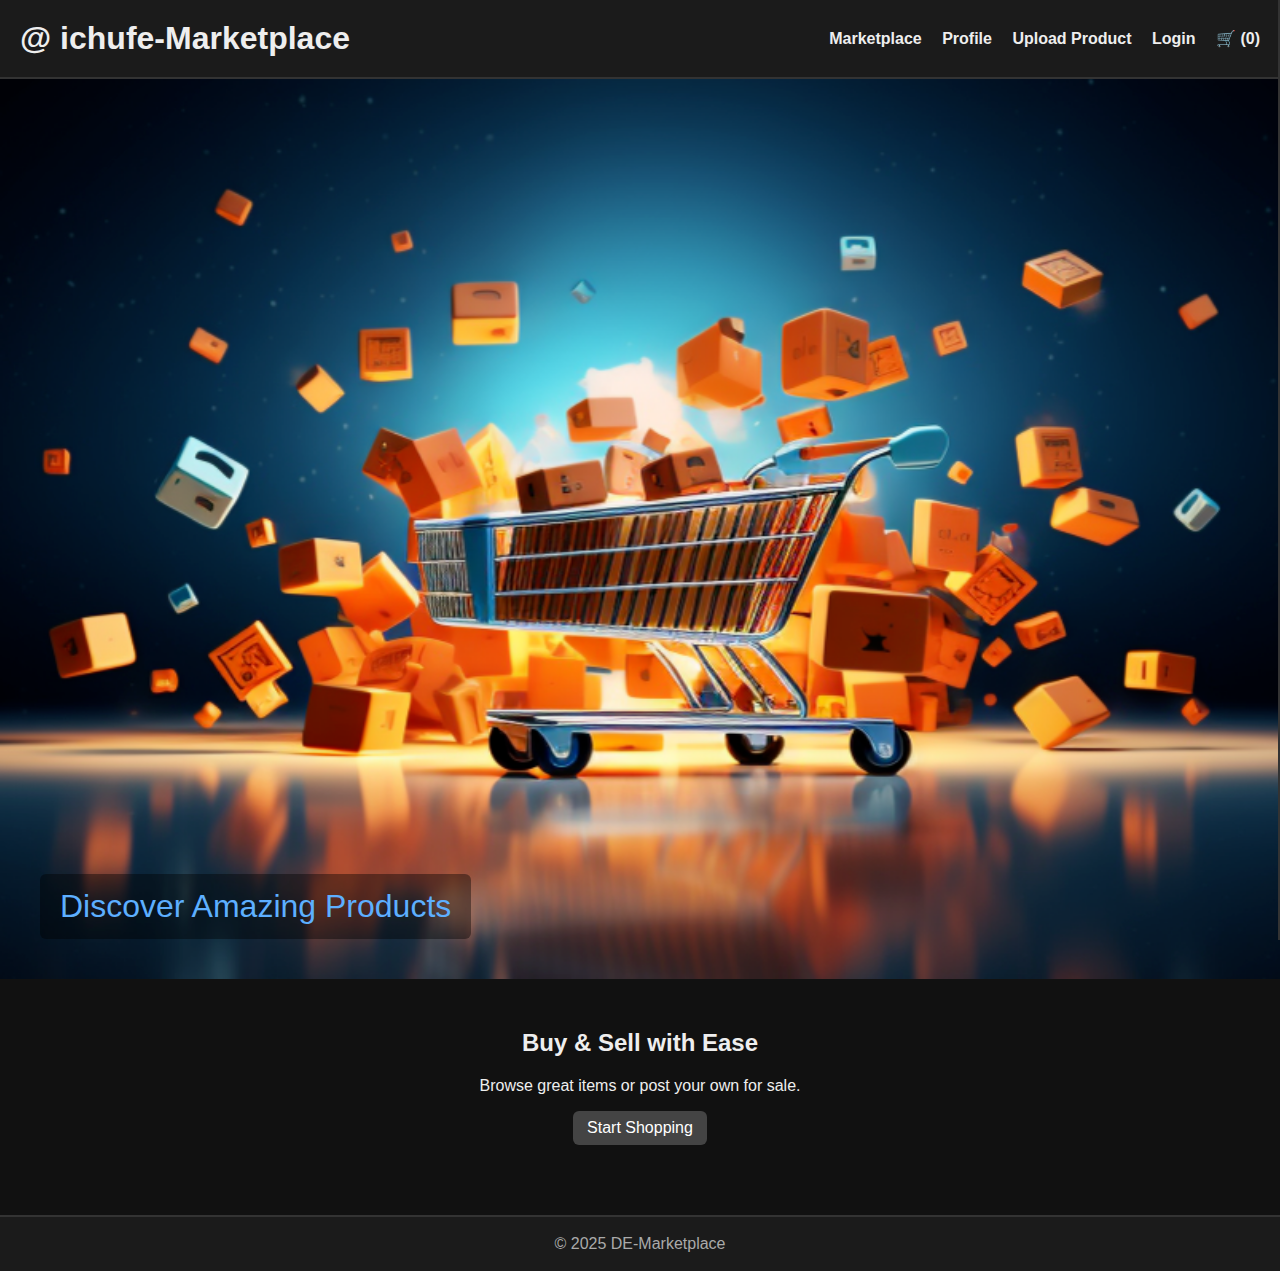
<file: index.html>
<!DOCTYPE html>
<html lang="en">
<head>
<meta charset="UTF-8" />
<meta name="viewport" content="width=device-width, initial-scale=1.0" />
<title>DE-Marketplace</title>
<link rel="stylesheet" href="styles.css" />
</head>
<body class="dark-theme">

<header>
  <h1>@ ichufe-Marketplace</h1>
  <nav>
    <a href="marketplace.html">Marketplace</a>
    <a href="profile.html" id="profileLink">Profile</a>
    <a href="upload.html">Upload Product</a>
    <a href="login.html">Login</a>
    <a href="#" id="cartToggle">🛒 (<span id="cartCount">0</span>)</a>
  </nav>
</header>

<main>
  <div class="slideshow-container">
    <div class="slide">
      <img src="images/3214-0-792-1736-8416-6312-1132.png" alt="Slide 1">
      <div class="slide-caption">Discover Amazing Products</div>
    </div>
    <div class="slide">
      <img src="images/blue-cart.avif" alt="Slide 2">
      <div class="slide-caption">Great Deals Every Day</div>
    </div>
    <div class="slide">
      <img src="images/cart-photo.jpg" alt="Slide 3">
      <div class="slide-caption">Check Out New Arrivals</div>
    </div>

  
</div>

  </div>

  <section style="text-align:center;padding:30px;">
    <h2>Buy & Sell with Ease</h2>
    <p>Browse great items or post your own for sale.</p>
    <button onclick="location.href='marketplace.html'">Start Shopping</button>
  </section>
</main>

<div id="cartSidebar" class="cart-sidebar">
  <h3>Your Cart <button class="close-cart" id="closeCartBtn">✕</button></h3>
  <ul id="cartItems" class="cart-items-list"></ul>
  <p>Total: $<span id="cartTotal">0.00</span></p>
  <button id="checkoutBtn">Checkout</button>
</div>

<footer class="footer">© 2025 DE-Marketplace</footer>

<script>
// slideshow
let slideIndex=0; showSlides();
function showSlides(){
  let slides=document.getElementsByClassName('slide');
  for(let i=0;i<slides.length;i++){slides[i].style.display='none';}
  slideIndex++; if(slideIndex>slides.length){slideIndex=1;}
  slides[slideIndex-1].style.display='block';
  setTimeout(showSlides,4000);
}

// --- CART SHARED LOGIC (same as marketplace) ---
const cartToggle=document.getElementById('cartToggle');
const cartSidebar=document.getElementById('cartSidebar');
const closeCartBtn=document.getElementById('closeCartBtn');
const cartItemsElm=document.getElementById('cartItems');
const cartTotalElm=document.getElementById('cartTotal');
const cartCountElm=document.getElementById('cartCount');
const checkoutBtn=document.getElementById('checkoutBtn');

let cart=JSON.parse(localStorage.getItem('cart'))||[];

function updateCart(){
  cartItemsElm.innerHTML='';
  let total=0;
  cart.forEach((item,idx)=>{
    total+=item.price*item.quantity;
    const li=document.createElement('li');
    li.innerHTML=`
      <div><strong>${item.name}</strong> x${item.quantity}</div>
      <div>$${(item.price*item.quantity).toFixed(2)}</div>
    `;
    cartItemsElm.appendChild(li);
  });
  cartTotalElm.textContent=total.toFixed(2);
  cartCountElm.textContent=cart.reduce((s,i)=>s+i.quantity,0);
  localStorage.setItem('cart',JSON.stringify(cart));
}
updateCart();

cartToggle.addEventListener('click',()=>cartSidebar.classList.toggle('open'));
closeCartBtn.addEventListener('click',()=>cartSidebar.classList.remove('open'));

checkoutBtn.addEventListener('click',()=>{
  if(cart.length===0){alert('Cart empty');return;}
  if(localStorage.getItem('loggedIn')!=='true'){ alert('Please login first.'); window.location.href='login.html'; return; }
  window.location.href='payment.html';
});
</script>
</body>
</html>
</file>
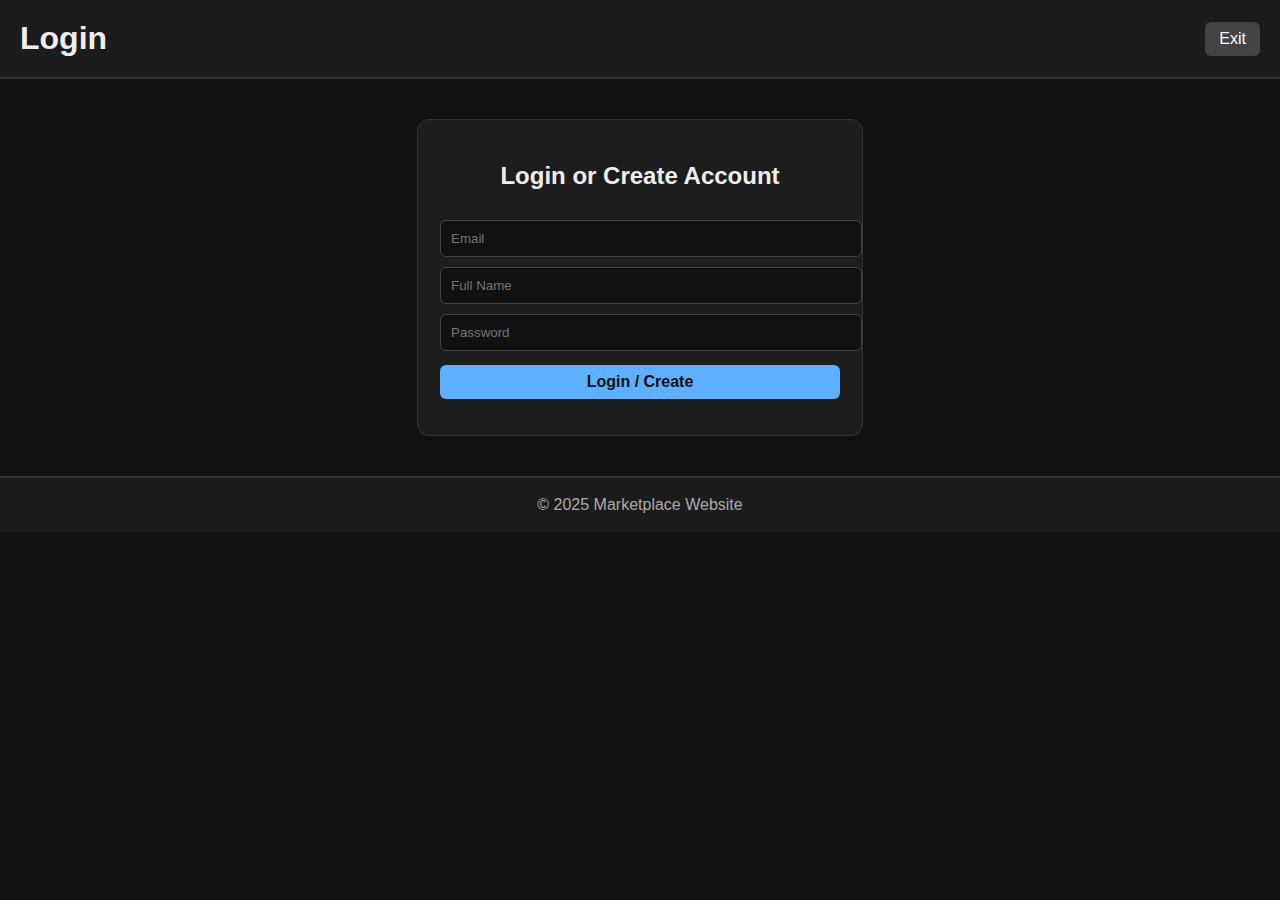
<file: login.html>
<!DOCTYPE html>
<html lang="en">
<head>
<meta charset="utf-8"/>
<meta name="viewport" content="width=device-width,initial-scale=1"/>
<title>Login</title>
<link rel="stylesheet" href="styles.css" />
</head>
<body>

<header style="display:flex;justify-content:space-between;align-items:center;">
  <h1>Login</h1>
  <button onclick="location.href='marketplace.html'">Exit</button>
</header>

<main>
  <div class="form-card">
    <h2>Login or Create Account</h2>
    <form id="loginForm">
      <input type="email" id="email" placeholder="Email" required />
      <input type="text" id="name" placeholder="Full Name" required />
      <input type="password" id="password" placeholder="Password" required />
      <button type="submit">Login / Create</button>
    </form>
    <p style="margin-top:8px;color:#aaa;font-size:0.9rem;"></p>
  </div>
</main>

<footer class="footer">© 2025 Marketplace Website</footer>

<script>
const loginForm = document.getElementById("loginForm");
loginForm.addEventListener("submit", function(e){
    e.preventDefault();

    const email = document.getElementById("email").value;
    const username = document.getElementById("username") ? document.getElementById("username").value : email;

    // Save logged-in user in localStorage
    localStorage.setItem("loggedInUser", JSON.stringify({ username, email, orders: [] }));

    // Check if there is a post-login redirect
    const redirect = localStorage.getItem("postLoginRedirect");
    if(redirect){
        localStorage.removeItem("postLoginRedirect"); // clear it
        window.location.href = redirect; // redirect to payment page
    } else {
        window.location.href = "marketplace.html"; // default if no redirect
    }
});


// Example login success
localStorage.setItem("loggedInUser", JSON.stringify({
    username: document.getElementById("username").value,
    email: document.getElementById("email").value,
    profilePic: localStorage.getItem("profilePic") || "default-profile.png"
}));


</script>
</body>
</html>
</file>
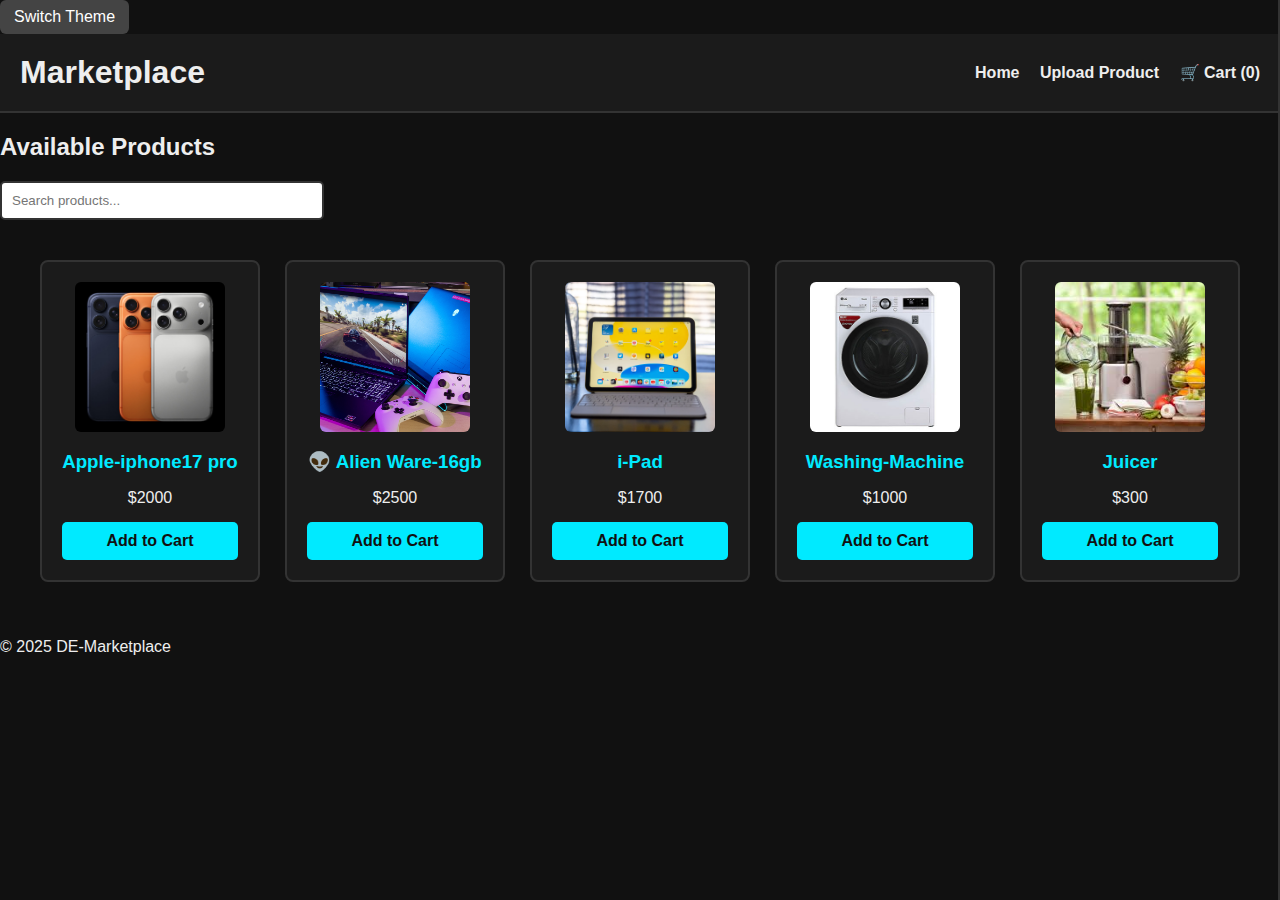
<file: marketplace.html>
<!DOCTYPE html>
<html lang="en">
<head>
<meta charset="UTF-8" />
<meta name="viewport" content="width=device-width, initial-scale=1.0" />
<title>Marketplace</title>
<link rel="stylesheet" href="styles.css" />
</head>

<body class="dark-theme">

<button class="theme-toggle" onclick="toggleTheme()">Switch Theme</button>

<header>
  <h1>Marketplace</h1>
  <nav>
    <a href="index.html" class="nav-link">Home</a>
    <a href="upload.html" class="nav-link">Upload Product</a>
    <a href="#" id="cartToggle" class="nav-link">🛒 Cart (<span id="cartCount">0</span>)</a>
  </nav>
</header>

<main>

<h2>Available Products</h2>

<div class="search-bar">
  <input type="text" id="searchInput" placeholder="Search products..." />
</div>

<div class="product-grid" id="productGrid">

  <!-- Example Product Cards -->
  <div class="product-card">
    <img src="images/Apple-iPhone-17-Pro.jpg" alt="Product Image" />
    <h3>Apple-iphone17 pro</h3>
    <p>$2000</p>
    <button class="add-to-cart">Add to Cart</button>
  </div>


<div class="product-card">
    <img src="images/gaming laptop.jpg" alt="Product Image" />
    <h3> &#128125; Alien Ware-16gb</h3>
    <p>$2500</p>
    <button class="add-to-cart">Add to Cart</button>
  </div>



  <div class="product-card">
    <img src="images/ipad.webp" alt="Product Image" />
    <h3>i-Pad</h3>
    <p>$1700</p>
    <button class="add-to-cart">Add to Cart</button>
  </div>


 <div class="product-card">
    <img src="images/washing machine.jpg" alt="Product Image" />
    <h3>Washing-Machine</h3>
    <p>$1000</p>
    <button class="add-to-cart">Add to Cart</button>
  </div>

   <div class="product-card">
    <img src="images/juicer.jpeg" alt="Product Image" />
    <h3>Juicer</h3>
    <p>$300</p>
    <button class="add-to-cart">Add to Cart</button>
  </div>

 

</div>

</main>

<!-- ✅ CART SLIDE OUT -->
<div id="cartSidebar" class="cart-sidebar">
  <div class="cart-header">
    <h3>Your Cart</h3>
    <button id="closeCart" class="close-cart-btn">✖</button>
  </div>

  <ul id="cartItems"></ul>
  <p>Total: $<span id="cartTotal">0.00</span></p>

  <button id="checkoutBtn">Checkout</button>
</div>

<footer>
  <p>© 2025 DE-Marketplace</p>
</footer>

<script>
// Theme
function toggleTheme(){
  document.body.classList.toggle('bright-theme');
  document.body.classList.toggle('dark-theme');
}

// Search Filter
const searchInput=document.getElementById('searchInput');
const productGrid=document.getElementById('productGrid');
const productCards=productGrid.getElementsByClassName('product-card');

searchInput.addEventListener('keyup',function(){
  const filter=searchInput.value.toLowerCase();
  for(let i=0;i<productCards.length;i++){
    const title=productCards[i].querySelector('h3').textContent.toLowerCase();
    productCards[i].style.display = title.includes(filter) ? '' : 'none';
  }
});

// CART SYSTEM
let cart = JSON.parse(localStorage.getItem("cart")) || [];

const cartToggle = document.getElementById("cartToggle");
const cartSidebar = document.getElementById("cartSidebar");
const closeCart = document.getElementById("closeCart");
const cartItems = document.getElementById("cartItems");
const cartTotal = document.getElementById("cartTotal");
const checkoutBtn = document.getElementById("checkoutBtn");
const cartCount = document.getElementById("cartCount");

// Open / Close Cart
cartToggle.onclick = () => cartSidebar.classList.add("open");
closeCart.onclick = () => cartSidebar.classList.remove("open");

// Add to Cart
document.querySelectorAll(".add-to-cart").forEach(btn => {
  btn.addEventListener("click", () => {
    const card = btn.parentElement;
    const name = card.querySelector("h3").innerText;
    const price = parseFloat(card.querySelector("p").innerText.replace("$", ""));
    const image = card.querySelector("img").src;

    const existing = cart.find(item => item.name === name);

    if(existing){
      existing.quantity++;
    } else {
      cart.push({ name, price, image, quantity: 1 });
    }

    saveCart();
    updateCartDisplay();
  });
});

// Update Display
function updateCartDisplay(){
  cartItems.innerHTML = "";
  let total = 0;

  cart.forEach((item, index) => {
    total += item.price * item.quantity;
    const li = document.createElement("li");
    li.innerHTML = `
      <img src="${item.image}" width="60" style="border-radius:5px;"> <br>
      ${item.name} <br> $${item.price.toFixed(2)}
      <br>
      Qty:
      <button onclick="changeQty(${index}, -1)">-</button>
      ${item.quantity}
      <button onclick="changeQty(${index}, 1)">+</button>
      <br>
      <button onclick="removeItem(${index})" style="margin-top:5px;">Remove</button>
      <hr>
    `;
    cartItems.appendChild(li);
  });

  cartTotal.innerText = total.toFixed(2);
  saveCart();
}

function changeQty(index, change){
  cart[index].quantity += change;
  if(cart[index].quantity <= 0) cart.splice(index, 1);
  updateCartDisplay();
}

function removeItem(index){
  if(confirm("Remove this product?")){
    cart.splice(index, 1);
    updateCartDisplay();
  }
}

function saveCart(){
  localStorage.setItem("cart", JSON.stringify(cart));
  cartCount.innerText = cart.reduce((sum, item) => sum + item.quantity, 0);
}

updateCartDisplay();

// marketplace.html - checkout button

checkoutBtn.onclick = () => {
    const user = JSON.parse(localStorage.getItem("loggedInUser"));
    if(!user){
        // Save redirect target so we know to go to payment after login
        localStorage.setItem("postLoginRedirect", "payment.html");
        alert("You must log in before checkout.");
        window.location.href = "login.html";
    } else if(cart.length === 0){
        alert("Your cart is empty.");
    } else {
        window.location.href = "payment.html";
    }
};


</script>

</body>
</html>
</file>
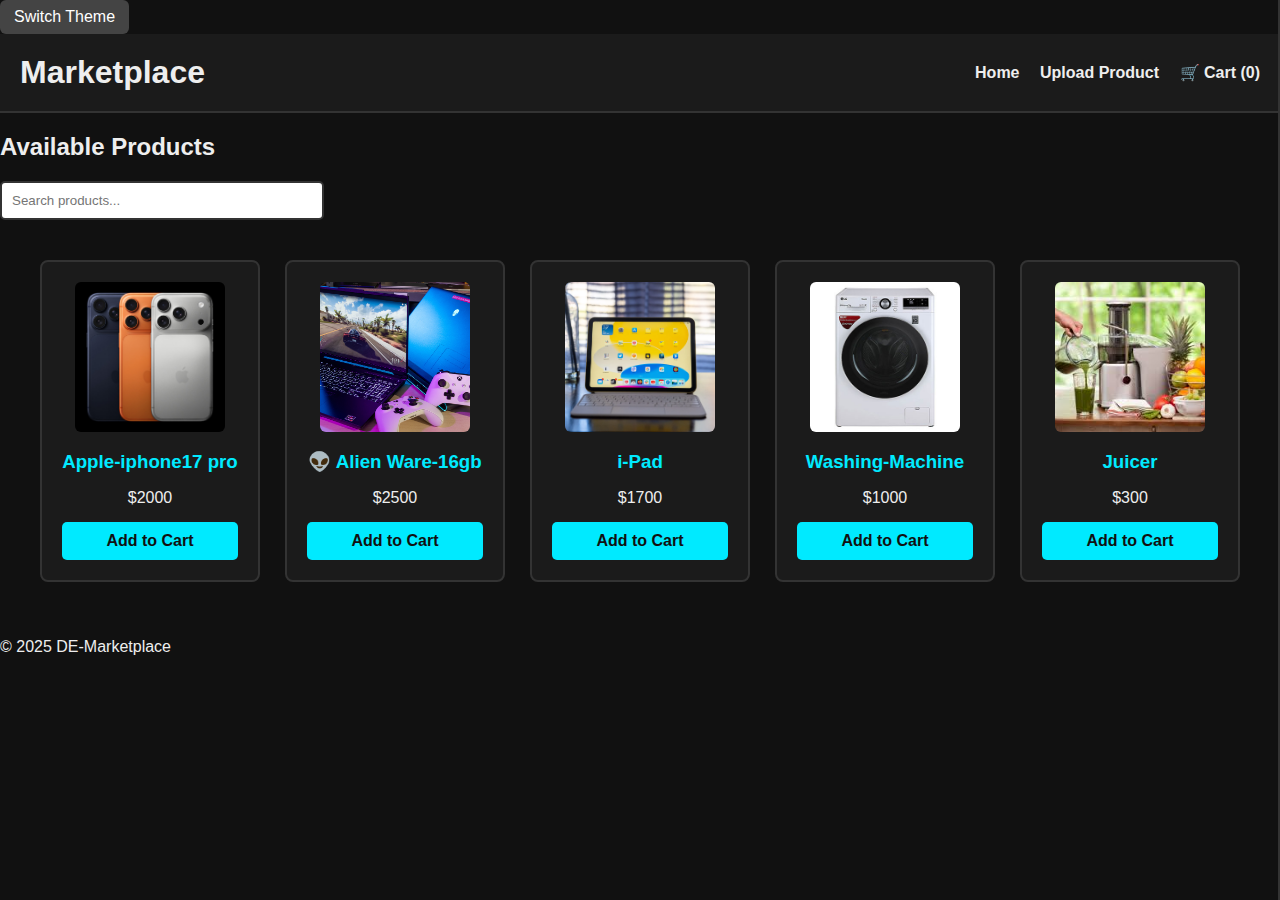
<file: payment.html>
<!DOCTYPE html>
<html lang="en">
<head>
<meta charset="utf-8"/>
<meta name="viewport" content="width=device-width,initial-scale=1"/>
<title>Payment</title>
<link rel="stylesheet" href="styles.css" />
<script src="https://www.paypal.com/sdk/js?client-id=sb&currency=USD"></script>
</head>
<body>

<header style="display:flex;justify-content:space-between;align-items:center;">
  <h1>Payment</h1>
  <button onclick="location.href='marketplace.html'">Exit</button>
</header>

<main>
  <div class="form-card">
    <h2>Cart Summary</h2>
    <ul id="summaryItems"></ul>
    <p>Total: $<span id="summaryTotal">0.00</span></p>

    <h3 style="margin-top:12px">Payment Method</h3>
    <div style="display:flex;gap:8px;justify-content:center;margin-bottom:8px;">
      <label><input type="radio" name="payMethod" value="card" checked> Card</label>
      <label><input type="radio" name="payMethod" value="paypal"> PayPal</label>
    </div>

    <form id="cardForm">
      <input id="cardName" placeholder="Cardholder name" required />
      <input id="cardNumber" placeholder="Card number (16 digits)" maxlength="16" required />
      <div style="display:flex;gap:8px;">
        <select id="expiryMonth"><option value="">Month</option>
          <option>1</option><option>2</option><option>3</option><option>4</option><option>5</option><option>6</option>
          <option>7</option><option>8</option><option>9</option><option>10</option><option>11</option><option>12</option>
        </select>
        <select id="expiryYear"><option value="">Year</option>
          <option>2025</option><option>2026</option><option>2027</option><option>2028</option><option>2029</option>
        </select>
      </div>
      <input id="cvv" placeholder="CVV" maxlength="3" required />
      <button type="button" id="payNowBtn">Pay Now</button>
    </form>

    <div id="paypalContainer" style="display:none;margin-top:12px;">
      <div id="paypalButtons"></div>
      <p style="font-size:0.85rem;color:#aaa;">(PayPal sandbox)</p>
    </div>
  </div>
</main>

<footer class="footer">© 2025 Marketplace Website</footer>

<script>
let cart = JSON.parse(localStorage.getItem('cart') || '[]');
if(cart.length === 0){ alert('Your cart is empty.'); window.location.href='marketplace.html'; }
const summaryItems = document.getElementById('summaryItems');
const summaryTotal = document.getElementById('summaryTotal');
function renderSummary(){
  summaryItems.innerHTML = '';
  let total = 0;
  cart.forEach(it=>{
    const li = document.createElement('li');
    li.textContent = `${it.name} x${it.quantity} - $${(it.price*it.quantity).toFixed(2)}`;
    summaryItems.appendChild(li);
    total += it.price * it.quantity;
  });
  summaryTotal.textContent = total.toFixed(2);
}
renderSummary();

/* toggle card/paypal UI */
const payMethodRadios = document.querySelectorAll('input[name="payMethod"]');
const cardForm = document.getElementById('cardForm');
const paypalContainer = document.getElementById('paypalContainer');
function onMethodChange(){
  const method = document.querySelector('input[name="payMethod"]:checked').value;
  if(method === 'paypal'){ cardForm.style.display = 'none'; paypalContainer.style.display = 'block'; }
  else { cardForm.style.display = 'block'; paypalContainer.style.display = 'none'; }
}
payMethodRadios.forEach(r => r.addEventListener('change', onMethodChange));
onMethodChange();

/* Save order helper */
function saveOrder(paymentMethod, paymentRef){
  const profiles = JSON.parse(localStorage.getItem('userProfiles') || '{}');
  const current = localStorage.getItem('currentUserEmail');
  const total = cart.reduce((s,i)=>s+i.price*i.quantity,0);
  const order = { id: 'ORD-' + Date.now(), date: new Date().toLocaleString(), items: cart, total, method: paymentMethod, ref: paymentRef || null };
  if(current && profiles[current]){
    profiles[current].orderHistory = profiles[current].orderHistory || [];
    profiles[current].orderHistory.unshift(order);
    localStorage.setItem('userProfiles', JSON.stringify(profiles));
  }
  localStorage.removeItem('cart'); cart = [];
}

/* Card simulated payment */
document.getElementById('payNowBtn').addEventListener('click', ()=>{
  const cardName = document.getElementById('cardName').value.trim();
  const cardNumber = document.getElementById('cardNumber').value.trim();
  const expiryMonth = document.getElementById('expiryMonth').value;
  const expiryYear = document.getElementById('expiryYear').value;
  const cvv = document.getElementById('cvv').value.trim();
  if(!cardName || !cardNumber || !expiryMonth || !expiryYear || !cvv){ alert('Fill card fields'); return; }
  if(cardNumber.length !== 16){ alert('Card must be 16 digits'); return; }
  if(cvv.length !== 3){ alert('CVV must be 3 digits'); return; }

  saveOrder('Card', 'SIM-' + Date.now());
  alert('Payment successful (Card). Redirecting to marketplace.');
  window.location.href = 'marketplace.html';
});

/* PayPal Buttons (sandbox) */
paypal.Buttons({
  createOrder: function(data, actions){
    const total = cart.reduce((s,i)=>s+i.price*i.quantity,0).toFixed(2);
    return actions.order.create({ purchase_units:[{ amount:{ value: total } }] });
  },
  onApprove: function(data, actions){
    return actions.order.capture().then(function(details){
      saveOrder('PayPal', details.id || data.orderID);
      alert('Payment successful via PayPal. Redirecting to marketplace.');
      window.location.href = 'marketplace.html';
    });
  },
  onError: function(err){ console.error(err); alert('PayPal error'); }
}).render('#paypalButtons');

</script>
</body>
</html>
</file>
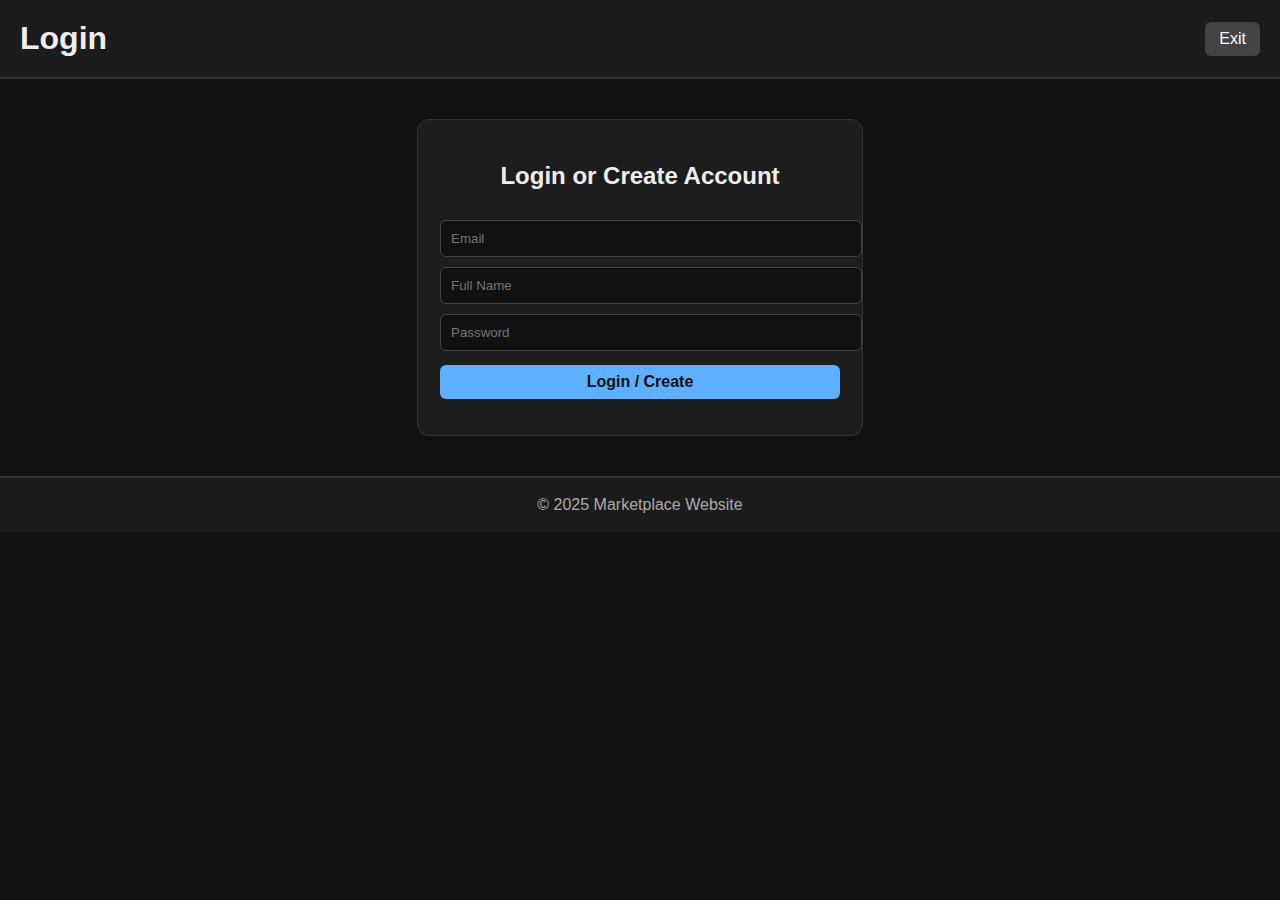
<file: profile.html>
<!DOCTYPE html>
<html lang="en">
<head>
<meta charset="UTF-8">
<title>My Profile</title>
<link rel="stylesheet" href="styles.css">
</head>

<body class="dark-theme">

<header>
  <h1>My Profile</h1>
  <nav>
    <a href="index.html">Home</a>
    <a href="marketplace.html">Marketplace</a>
    <a href="upload.html">Upload Product</a>
  </nav>
</header>

<main class="profile-container">
  <img id="profileImage" class="profile-pic" src="" alt="Profile Picture">

  <h2 id="displayUsername"></h2>
  <p id="displayEmail"></p>

  <label class="upload-btn">
    Change Picture
    <input type="file" id="imageUpload" accept="image/*" hidden>
  </label>

  <button id="logoutBtn" class="logout-btn">Logout</button>
</main>

<script>
window.onload = function() {
    const user = JSON.parse(localStorage.getItem("loggedInUser"));
    if(!user){ 
        alert("You must log in first.");
        location.href = "login.html";
        return;
    }

    document.getElementById("displayUsername").innerText = user.username;
    document.getElementById("displayEmail").innerText = user.email;

    const savedPic = user.profilePic || "default-profile.png";
    document.getElementById("profileImage").src = savedPic;

    document.getElementById("imageUpload").addEventListener("change", function(e){
        const file = e.target.files[0];
        if(file){
            const reader = new FileReader();
            reader.onload = function(event){
                user.profilePic = event.target.result;
                localStorage.setItem("loggedInUser", JSON.stringify(user));
                document.getElementById("profileImage").src = user.profilePic;
            };
            reader.readAsDataURL(file);
        }
    });

    document.getElementById("logoutBtn").addEventListener("click", function(){
        localStorage.removeItem("loggedInUser");
        location.href = "login.html";
    });
};
</script>

</body>
</html>
</file>
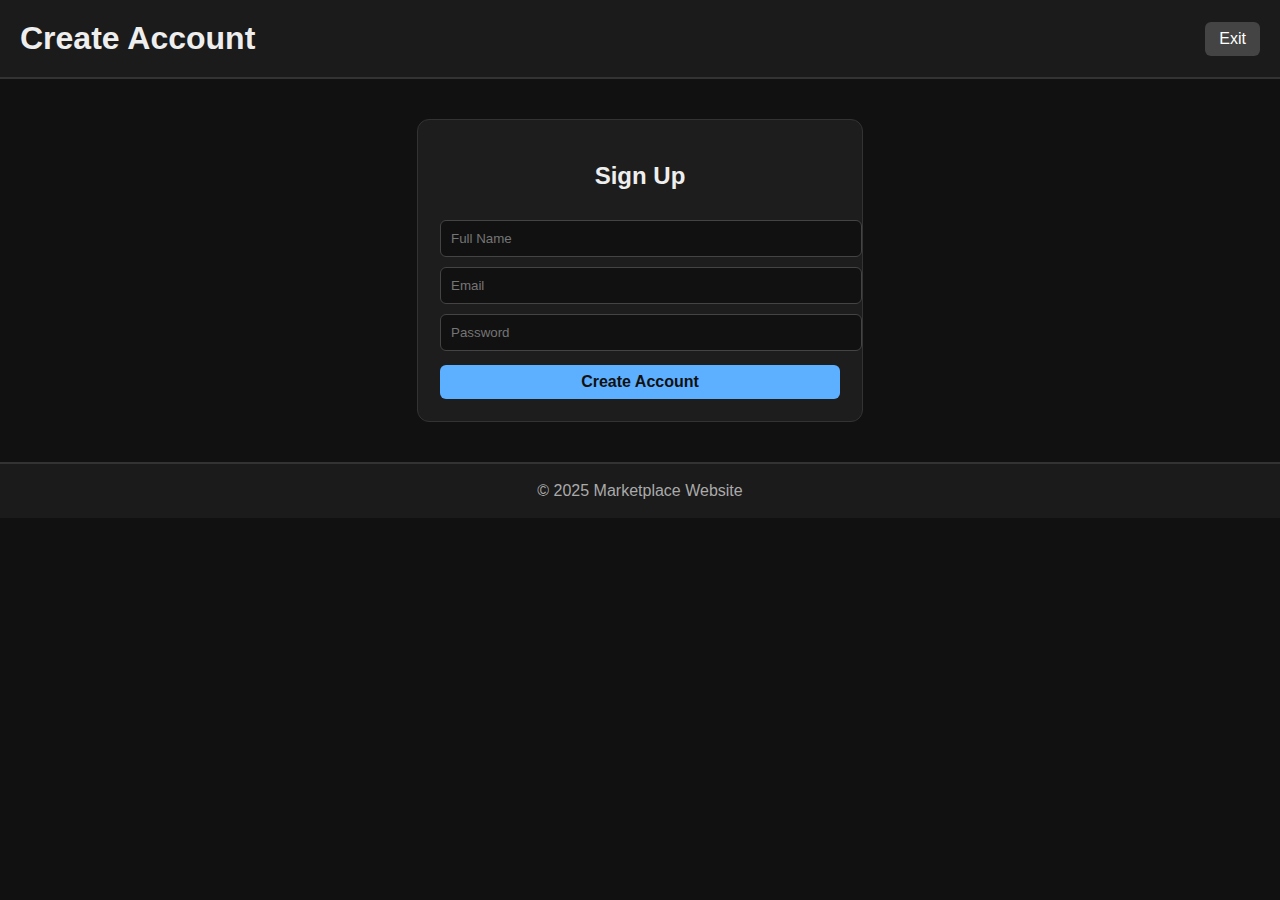
<file: signup.html>
<!DOCTYPE html>
<html lang="en">
<head>
<meta charset="utf-8"/>
<meta name="viewport" content="width=device-width,initial-scale=1"/>
<title>Sign Up</title>
<link rel="stylesheet" href="styles.css" />
</head>
<body>

<header style="display:flex;justify-content:space-between;align-items:center;">
  <h1>Create Account</h1>
  <button onclick="location.href='marketplace.html'">Exit</button>
</header>

<main>
  <div class="form-card">
    <h2>Sign Up</h2>
    <form id="signupForm">
      <input type="text" id="s_name" placeholder="Full Name" required />
      <input type="email" id="s_email" placeholder="Email" required />
      <input type="password" id="s_password" placeholder="Password" required />
      <button type="submit">Create Account</button>
    </form>
  </div>
</main>

<footer class="footer">© 2025 Marketplace Website</footer>

<script>
const signupForm = document.getElementById('signupForm');
signupForm.addEventListener('submit', e => {
  e.preventDefault();
  const name = document.getElementById('s_name').value.trim();
  const email = document.getElementById('s_email').value.trim().toLowerCase();
  const password = document.getElementById('s_password').value;
  if(!name || !email || !password){ alert('Fill all fields'); return; }
  const profiles = JSON.parse(localStorage.getItem('userProfiles') || '{}');
  if(profiles[email]){ alert('Account exists. Please login.'); window.location.href='login.html'; return; }
  profiles[email] = { name, email, password, orderHistory: [] };
  localStorage.setItem('userProfiles', JSON.stringify(profiles));
  localStorage.setItem('loggedIn', 'true');
  localStorage.setItem('currentUserEmail', email);
  alert('Account created and logged in.');
  window.location.href = 'marketplace.html';
});
</script>
</body>
</html>
</file>
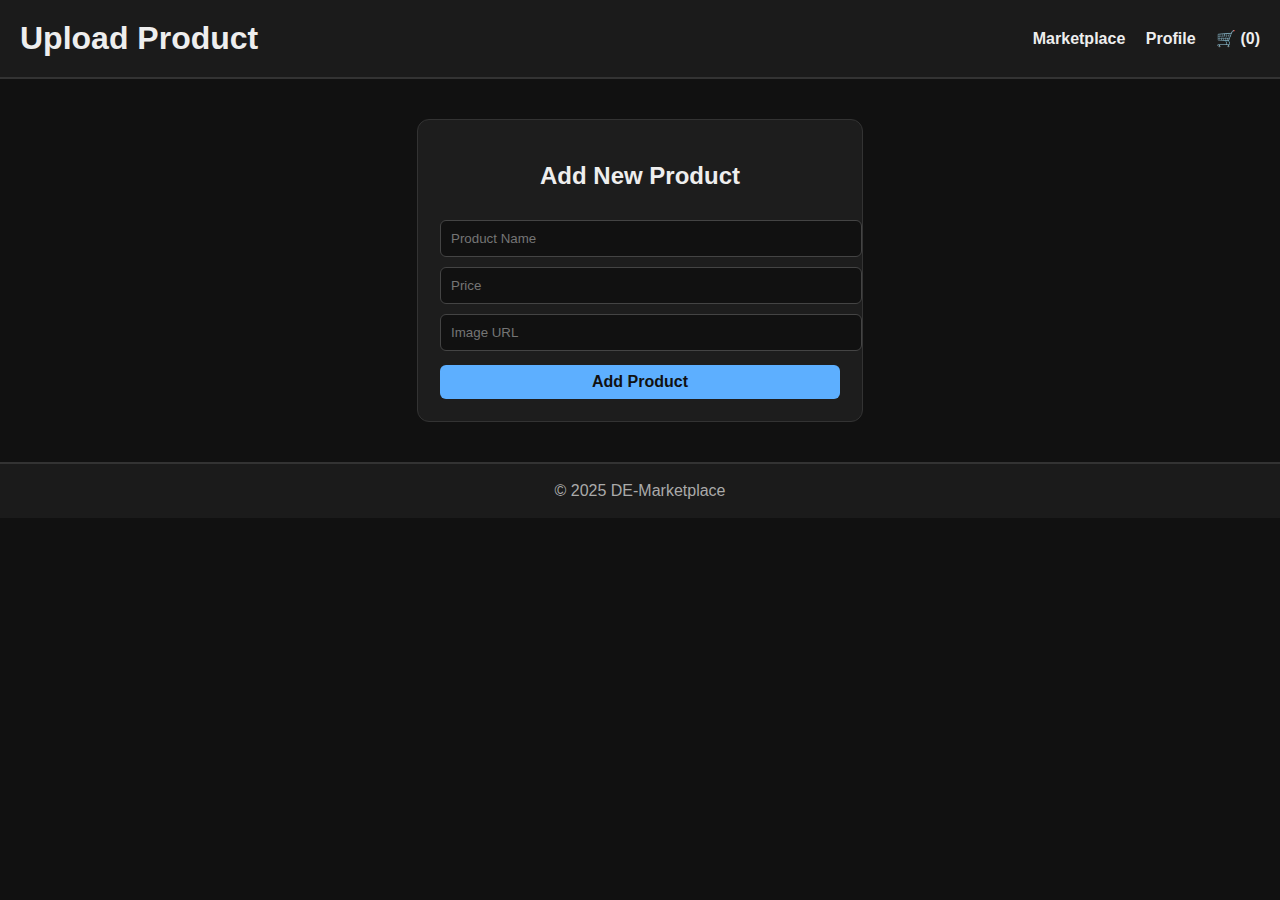
<file: upload.html>
<!DOCTYPE html>
<html lang="en">
<head>
<meta charset="UTF-8"/>
<meta name="viewport" content="width=device-width, initial-scale=1.0"/>
<title>Upload Product</title>
<link rel="stylesheet" href="styles.css"/>
</head>
<body>

<header>
  <h1>Upload Product</h1>
  <nav>
    <a href="marketplace.html">Marketplace</a>
    <a href="profile.html">Profile</a>
    <a href="#" id="cartToggle">🛒 (<span id="cartCount">0</span>)</a>
  </nav>
</header>

<main>
  <div class="form-card">
    <h2>Add New Product</h2>
    <form id="uploadForm">
      <input type="text" id="productName" placeholder="Product Name" required />
      <input type="number" id="productPrice" placeholder="Price" required />
      <input type="text" id="productImage" placeholder="Image URL" required />
      <button type="submit">Add Product</button>
    </form>
  </div>
</main>

<div class="footer">© 2025 DE-Marketplace</div>

<script>
const uploadForm=document.getElementById('uploadForm');
uploadForm.addEventListener('submit',e=>{
  e.preventDefault();
  const name=document.getElementById('productName').value.trim();
  const price=parseFloat(document.getElementById('productPrice').value);
  const image=document.getElementById('productImage').value.trim();
  if(!name||!price||!image){alert('Fill all fields');return;}
  const products=JSON.parse(localStorage.getItem('products')||'[]');
  products.push({name,price,image});
  localStorage.setItem('products',JSON.stringify(products));
  alert('Product added.');
  window.location.href='marketplace.html';
});
</script>
</body>
</html>
</file>
<file: styles.css>
/* ---------- GENERAL THEME ---------- */
body {
  margin: 0;
  font-family: Arial, sans-serif;
  background: #111;
  color: #eee;
}

a {
  text-decoration: none;
  color: #5dafff;
}
a:hover { text-decoration: underline; }

button {
  cursor: pointer;
  border: none;
  padding: 8px 14px;
  border-radius: 6px;
  font-size: 1rem;
  background: #444;
  color: #fff;
}
button:hover { background: #333; }


/* ---------- HEADER & NAV ---------- */
header {
  background: #1b1b1b;
  padding: 18px;
  display: flex;
  justify-content: space-between;
  align-items: center;
  border-bottom: 2px solid #333;
}
header h1 { margin: 0; }
header nav a {
  margin-left: 16px;
  font-size: 1rem;
  font-weight: bold;
}


/* ---------- PRODUCT GRID ---------- */
.product-grid {
  display: grid;
  grid-template-columns: repeat(auto-fit, minmax(240px, 1fr));
  gap: 18px;
  padding: 18px;
}

.product-card {
  background: #222;
  border-radius: 10px;
  padding: 12px;
  text-align: center;
  border: 1px solid #333;
}
.product-card img {
  width: 100%;
  height: 160px;
  object-fit: cover;
  border-radius: 8px;
}
.product-card h3 { margin: 8px 0 4px; }


/* ---------- CART SIDEBAR ---------- */
.cart-sidebar {
  position: fixed;
  right: -360px;
  top: 0;
  width: 320px;
  background: #1b1b1b;
  height: 100vh;
  border-left: 2px solid #333;
  padding: 20px;
  transition: 0.3s;
  overflow-y: auto;
  z-index: 500;
}
.cart-sidebar.open {
  right: 0;
}
.cart-sidebar h3 {
  display: flex;
  justify-content: space-between;
  align-items: center;
}

.close-cart {
  background: red;
  padding: 4px 10px;
  border-radius: 4px;
}
.close-cart:hover { background: darkred; }

.cart-items-list {
  list-style: none;
  padding: 0;
}
.cart-items-list li {
  display: flex;
  justify-content: space-between;
  border-bottom: 1px solid #333;
  padding: 10px 0;
  align-items: center;
}

.cart-item-left { max-width: 55%; }
.cart-item-right { text-align: right; }


/* ---------- QUANTITY CONTROLS ---------- */
.qty-controls {
  display: inline-flex;
  align-items: center;
  gap: 6px;
}
.qty-btn {
  background: #444;
  padding: 2px 8px;
  border-radius: 4px;
  font-size: 1rem;
}
.qty-btn:hover { background: #333; }
.qty-display {
  min-width: 18px;
  text-align: center;
  display: inline-block;
}


/* ---------- REMOVE BUTTON ---------- */
.remove-btn {
  background: #b80000;
  color: white;
  margin-left: 8px;
  padding: 4px 8px;
  border-radius: 4px;
  font-size: 0.8rem;
}
.remove-btn:hover { background: darkred; }


/* ---------- FORM PAGES (Login, Signup, Payment) ---------- */
.form-card {
  max-width: 400px;
  margin: 40px auto;
  padding: 22px;
  background: #1d1d1d;
  border-radius: 12px;
  border: 1px solid #333;
  text-align: center;
}

.form-card input, 
.form-card select {
  width: 100%;
  padding: 10px;
  margin-top: 10px;
  background: #111;
  border: 1px solid #444;
  color: white;
  border-radius: 6px;
}

.form-card button {
  width: 100%;
  margin-top: 14px;
  background: #5dafff;
  color: #111;
  font-weight: bold;
}
.form-card button:hover { background: #4a91d8; }


/* ---------- FOOTER ---------- */
.footer {
  Margin-top: 40px;
  text-align: center;
  padding: 18px;
  background: #1b1b1b;
  border-top: 2px solid #333;
  color: #aaa;
}


/* ---------- RESPONSIVE ---------- */
@media (max-width: 600px){
  .cart-sidebar { width: 90%; }
}

.slideshow-container {
  width: 100%;
  height: 100vh; /* full screen height */
  position: relative;
  overflow: hidden;
}

.slide img {
  width: 100%;
  height: 100vh;
  object-fit: cover; /* covers entire screen evenly */
  display: block;
}

.slide-caption {
  position: absolute;
  bottom: 40px;
  left: 40px;
  background: rgba(0,0,0,0.4);
  padding: 14px 20px;
  font-size: 2rem;
  border-radius: 6px;
  color: #5dafff;
}



/* THEME COLORS */
body.dark-theme {
  background-color: #111;
  color: #eee;
}
body.bright-theme {
  background-color: #f4f4f4;
  color: #111;
}

header {
  display: flex;
  justify-content: space-between;
  align-items: center;
  padding: 20px;
  background-color: #1b1b1b;
  border-bottom: 2px solid #333;
}

nav a {
  color: #eee;
  margin-left: 15px;
  text-decoration: none;
  font-weight: bold;
}
nav a:hover {
  color: #00eaff;
}

/* CART BUTTON COUNT */
#cartToggle {
  background: none;
  border: none;
  cursor: pointer;
  font-size: 1rem;
}

/* PRODUCT GRID */
.product-grid {
  display: grid;
  grid-template-columns: repeat(auto-fit, minmax(220px, 1fr));
  gap: 25px;
  padding: 40px;
}

.product-card {
  background-color: #1b1b1b;
  border: 2px solid #333;
  padding: 20px;
  text-align: center;
  border-radius: 8px;
  transition: 0.3s;
}
.product-card:hover {
  border-color: #00eaff;
  transform: scale(1.03);
}

.product-card img {
  width: 150px;
  border-radius: 6px;
  height:150px;
}
.product-card h3 {
  margin: 15px 0 10px;
  color: #00eaff;
}
.product-card p {
  margin-bottom: 15px;
}
.product-card button {
  width: 100%;
  padding: 10px;
  background-color: #00eaff;
  border: none;
  border-radius: 5px;
  cursor: pointer;
  color: #111;
  font-weight: bold;
  transition: 0.3s;
}
.product-card button:hover {
  background-color: #00c8d1;
}

/* SEARCH BAR */
.search-bar input {
  width: 80%;
  max-width: 300px;
  padding: 10px;
  border: 2px solid #333;
  border-radius: 5px;
  background-position: center ;
}

.profile-container {
  text-align: center;
  padding: 40px;
}

.profile-pic {
  width: 150px;
  height: 150px;
  border-radius: 50%;
  border: 3px solid #00eaff;
  object-fit: cover;
  margin-bottom: 20px;
}

.upload-btn {
  display: inline-block;
  background: #00eaff;
  padding: 10px 16px;
  border-radius: 6px;
  cursor: pointer;
  color: #111;
  margin: 10px 0;
  font-weight: bold;
}

.logout-btn {
  background: red;
  padding: 10px 16px;
  border-radius: 6px;
  cursor: pointer;
  border: none;
  color: white;
  font-weight: bold;
  margin-top: 20px;
}
</file>
